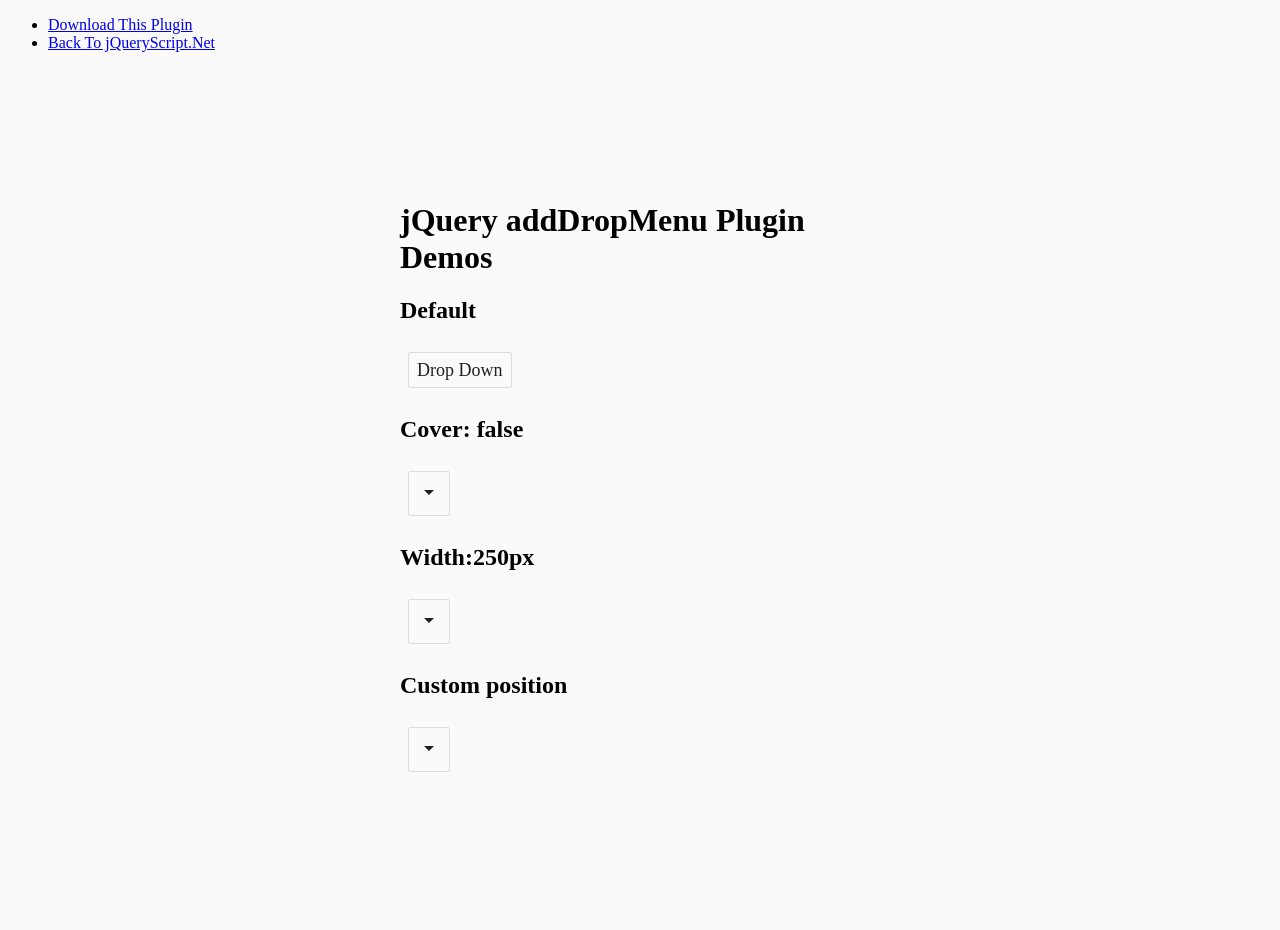
<file: menuAnimation/index.html>
<!doctype html>
<html>
<head>
<meta charset="utf-8">
<meta http-equiv="X-UA-Compatible" content="IE=edge,chrome=1">
<meta name="viewport" content="width=device-width, initial-scale=1">
<title>jQuery addDropMenu Plugin Demos</title>
<link href="http://www.jqueryscript.net/css/jquerysctipttop.css" rel="stylesheet" type="text/css">
<link href="dist/addDropMenu.css" rel="stylesheet" type="text/css">
<style>
body { background-color:#fafafa; font-family:'Roboto';}
.container { margin:150px auto; max-width:480px;}
</style>
</head>

<body>
<div id="jquery-script-menu">
<div class="jquery-script-center">
<ul>
<li><a href="http://www.jqueryscript.net/menu/Easy-Dropdown-Menu-Generator-With-jQuery-addDropMenu.html">Download This Plugin</a></li>
<li><a href="http://www.jqueryscript.net/">Back To jQueryScript.Net</a></li>
</ul>
<div class="jquery-script-ads"><script type="text/javascript"><!--
google_ad_client = "ca-pub-2783044520727903";
/* jQuery_demo */
google_ad_slot = "2780937993";
google_ad_width = 728;
google_ad_height = 90;
//-->
</script>
<script type="text/javascript"
src="http://pagead2.googlesyndication.com/pagead/show_ads.js">
</script></div>
<div class="jquery-script-clear"></div>
</div>
</div>
<div class="container">
<h1>jQuery addDropMenu Plugin Demos</h1>
<h2>Default</h2>
<div data-addui='dropMenu' data-label='Drop Down'>
  <a href='#'>Link 1</a>
  <a href='#'>Link 2</a>
  <a href='#'>Link 3</a>
</div>
<h2>Cover: false</h2>
<div data-addui='dropMenu' data-cover='false'>
  <a href='#'>Link 1</a>
  <a href='#'>Link 2</a>
  <a href='#'>Link 3</a>
</div>
<h2>Width:250px</h2>
<div data-addui='dropMenu' data-width='250'>
  <a href='#'>Link 1</a>
  <a href='#'>Link 2</a>
  <a href='#'>Link 3</a>
</div>
<h2>Custom position</h2>
<div data-addui='dropMenu' data-pin='top-right'>
  <a href='#'>Link 1</a>
  <a href='#'>Link 2</a>
  <a href='#'>Link 3</a>
</div>
</div>
<script src="http://code.jquery.com/jquery-3.1.0.min.js"></script>

<script src="dist/addDropMenu.js"></script>
<script type="text/javascript">

  var _gaq = _gaq || [];
  _gaq.push(['_setAccount', 'UA-36251023-1']);
  _gaq.push(['_setDomainName', 'jqueryscript.net']);
  _gaq.push(['_trackPageview']);

  (function() {
    var ga = document.createElement('script'); ga.type = 'text/javascript'; ga.async = true;
    ga.src = ('https:' == document.location.protocol ? 'https://ssl' : 'http://www') + '.google-analytics.com/ga.js';
    var s = document.getElementsByTagName('script')[0]; s.parentNode.insertBefore(ga, s);
  })();

</script>
</body>
</html>
</file>
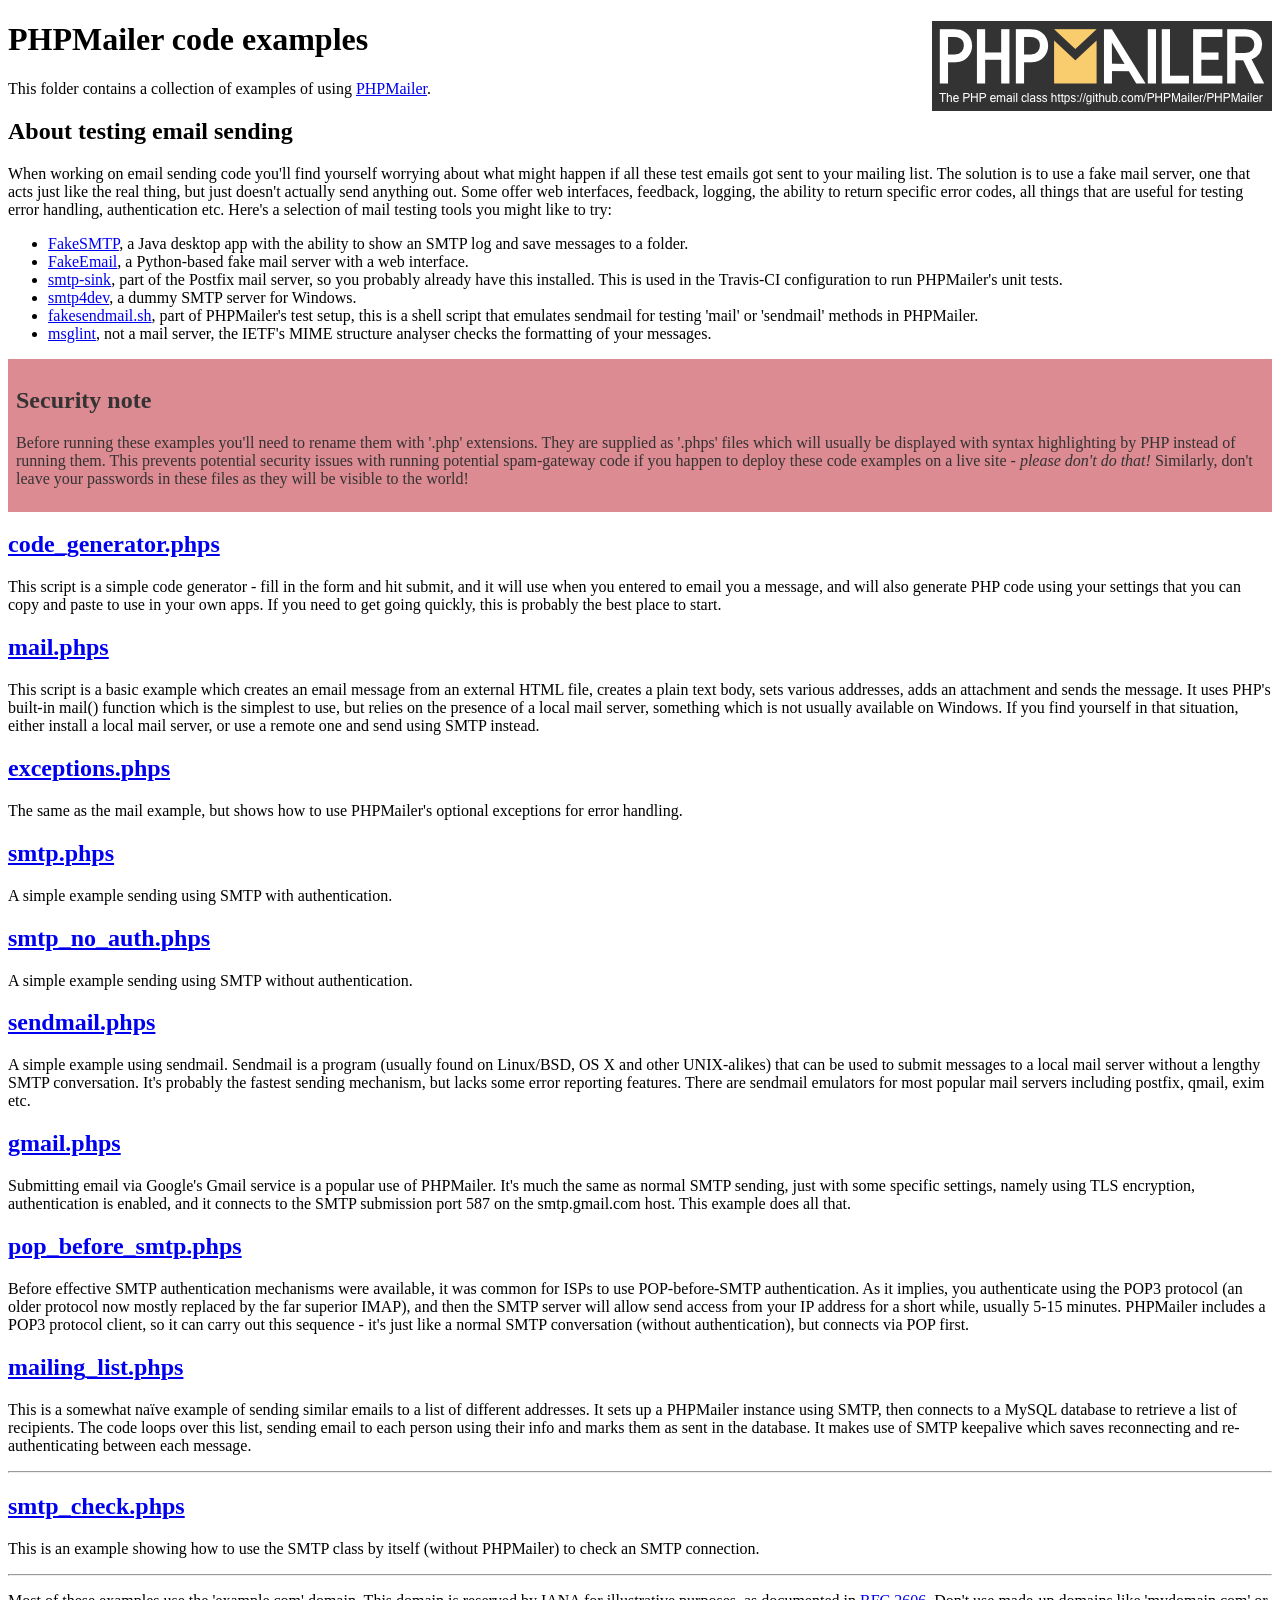
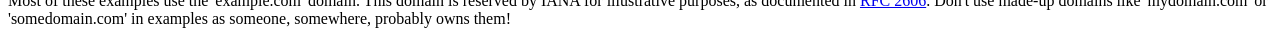
<file: PHPMailer-master/examples/index.html>
<!DOCTYPE html>
<html>
<head>
	<meta charset="UTF-8">
	<title>PHPMailer Examples</title>
</head>
<body>
<h1>PHPMailer code examples<a href="https://github.com/PHPMailer/PHPMailer"><img src="images/phpmailer.png" style="float:right; border:0;" alt="PHPMailer logo"></a></h1>
<p>This folder contains a collection of examples of using <a href="https://github.com/PHPMailer/PHPMailer">PHPMailer</a>.</p>
<h2>About testing email sending</h2>
<p>When working on email sending code you'll find yourself worrying about what might happen if all these test emails got sent to your mailing list. The solution is to use a fake mail server, one that acts just like the real thing, but just doesn't actually send anything out. Some offer web interfaces, feedback, logging, the ability to return specific error codes, all things that are useful for testing error handling, authentication etc. Here's a selection of mail testing tools you might like to try:</p>
<ul>
  <li><a href="https://github.com/Nilhcem/FakeSMTP">FakeSMTP</a>, a Java desktop app with the ability to show an SMTP log and save messages to a folder. </li>
  <li><a href="https://github.com/isotoma/FakeEmail">FakeEmail</a>, a Python-based fake mail server with a web interface.</li>
  <li><a href="http://www.postfix.org/smtp-sink.1.html">smtp-sink</a>, part of the Postfix mail server, so you probably already have this installed. This is used in the Travis-CI configuration to run PHPMailer's unit tests.</li>
  <li><a href="http://smtp4dev.codeplex.com">smtp4dev</a>, a dummy SMTP server for Windows.</li>
  <li><a href="https://github.com/PHPMailer/PHPMailer/blob/master/test/fakesendmail.sh">fakesendmail.sh</a>, part of PHPMailer's test setup, this is a shell script that emulates sendmail for testing 'mail' or 'sendmail' methods in PHPMailer.</li>
  <li><a href="http://tools.ietf.org/tools/msglint/">msglint</a>, not a mail server, the IETF's MIME structure analyser checks the formatting of your messages.</li>
</ul>
<div style="padding: 8px; color: #333333; background-color: #dc8b92">
<h2>Security note</h2>
<p>Before running these examples you'll need to rename them with '.php' extensions. They are supplied as '.phps' files which will usually be displayed with syntax highlighting by PHP instead of running them. This prevents potential security issues with running potential spam-gateway code if you happen to deploy these code examples on a live site - <em>please don't do that!</em> Similarly, don't leave your passwords in these files as they will be visible to the world!</p>
</div>
<h2><a href="code_generator.phps">code_generator.phps</a></h2>
<p>This script is a simple code generator - fill in the form and hit submit, and it will use when you entered to email you a message, and will also generate PHP code using your settings that you can copy and paste to use in your own apps. If you need to get going quickly, this is probably the best place to start.</p>
<h2><a href="mail.phps">mail.phps</a></h2>
<p>This script is a basic example which creates an email message from an external HTML file, creates a plain text body, sets various addresses, adds an attachment and sends the message. It uses PHP's built-in mail() function which is the simplest to use, but relies on the presence of a local mail server, something which is not usually available on Windows. If you find yourself in that situation, either install a local mail server, or use a remote one and send using SMTP instead.</p>
<h2><a href="exceptions.phps">exceptions.phps</a></h2>
<p>The same as the mail example, but shows how to use PHPMailer's optional exceptions for error handling.</p>
<h2><a href="smtp.phps">smtp.phps</a></h2>
<p>A simple example sending using SMTP with authentication.</p>
<h2><a href="smtp_no_auth.phps">smtp_no_auth.phps</a></h2>
<p>A simple example sending using SMTP without authentication.</p>
<h2><a href="sendmail.phps">sendmail.phps</a></h2>
<p>A simple example using sendmail. Sendmail is a program (usually found on Linux/BSD, OS X and other UNIX-alikes) that can be used to submit messages to a local mail server without a lengthy SMTP conversation. It's probably the fastest sending mechanism, but lacks some error reporting features. There are sendmail emulators for most popular mail servers including postfix, qmail, exim etc.</p>
<h2><a href="gmail.phps">gmail.phps</a></h2>
<p>Submitting email via Google's Gmail service is a popular use of PHPMailer. It's much the same as normal SMTP sending, just with some specific settings, namely using TLS encryption, authentication is enabled, and it connects to the SMTP submission port 587 on the smtp.gmail.com host. This example does all that.</p>
<h2><a href="pop_before_smtp.phps">pop_before_smtp.phps</a></h2>
<p>Before effective SMTP authentication mechanisms were available, it was common for ISPs to use POP-before-SMTP authentication. As it implies, you authenticate using the POP3 protocol (an older protocol now mostly replaced by the far superior IMAP), and then the SMTP server will allow send access from your IP address for a short while, usually 5-15 minutes. PHPMailer includes a POP3 protocol client, so it can carry out this sequence - it's just like a normal SMTP conversation (without authentication), but connects via POP first.</p>
<h2><a href="mailing_list.phps">mailing_list.phps</a></h2>
<p>This is a somewhat naïve example of sending similar emails to a list of different addresses. It sets up a PHPMailer instance using SMTP, then connects to a MySQL database to retrieve a list of recipients. The code loops over this list, sending email to each person using their info and marks them as sent in the database. It makes use of SMTP keepalive which saves reconnecting and re-authenticating between each message.</p>
<hr>
<h2><a href="smtp_check.phps">smtp_check.phps</a></h2>
<p>This is an example showing how to use the SMTP class by itself (without PHPMailer) to check an SMTP connection.</p>
<hr>
<p>Most of these examples use the 'example.com' domain. This domain is reserved by IANA for illustrative purposes, as documented in <a href="http://tools.ietf.org/html/rfc2606">RFC 2606</a>. Don't use made-up domains like 'mydomain.com' or 'somedomain.com' in examples as someone, somewhere, probably owns them!</p>
</body>
</html>
</file>
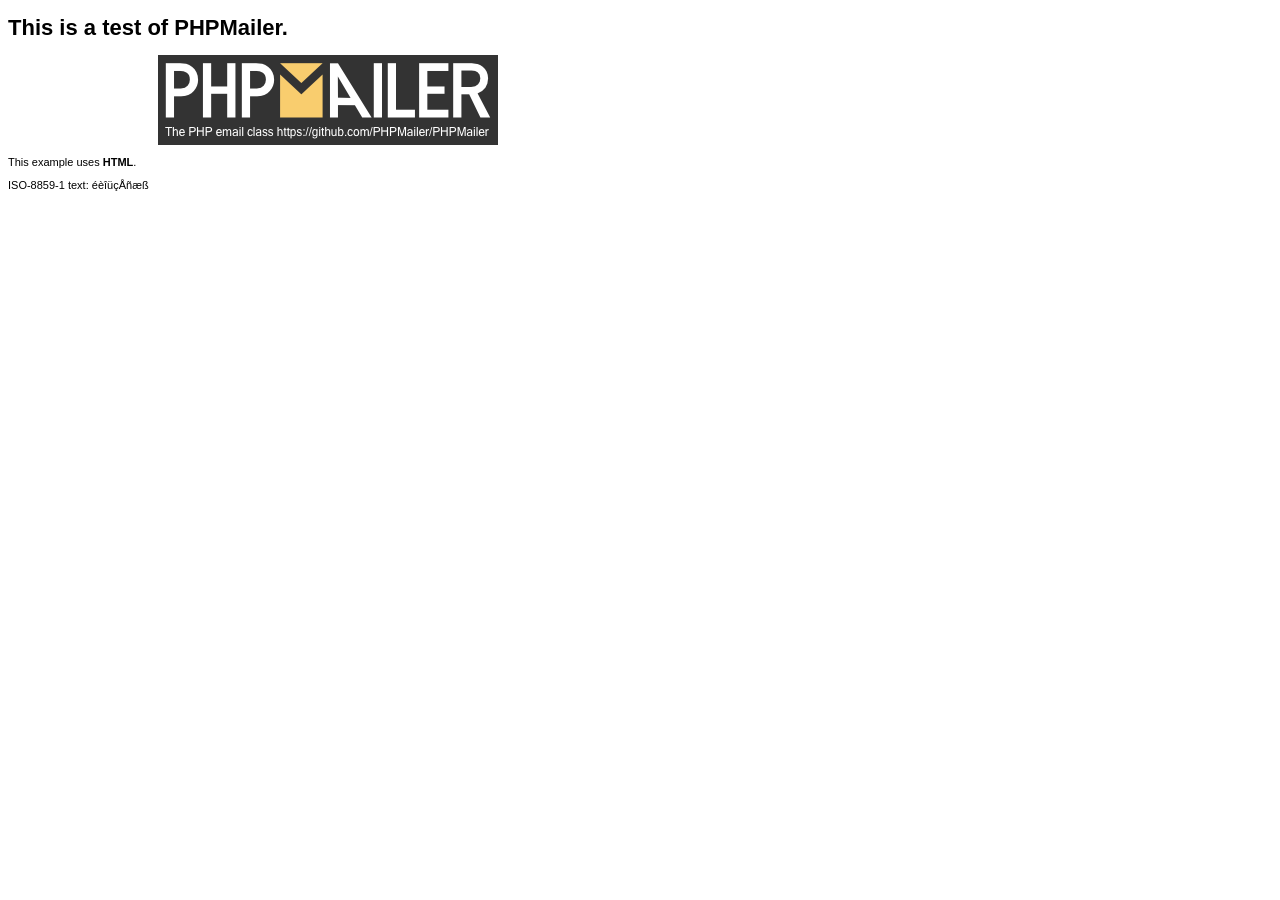
<file: PHPMailer-master/examples/contents.html>
<!DOCTYPE HTML PUBLIC "-//W3C//DTD HTML 4.01 Transitional//EN" "http://www.w3.org/TR/html4/loose.dtd">
<html>
<head>
  <meta http-equiv="Content-Type" content="text/html; charset=iso-8859-1">
  <title>PHPMailer Test</title>
</head>
<body>
<div style="width: 640px; font-family: Arial, Helvetica, sans-serif; font-size: 11px;">
  <h1>This is a test of PHPMailer.</h1>
  <div align="center">
    <a href="https://github.com/PHPMailer/PHPMailer/"><img src="images/phpmailer.png" height="90" width="340" alt="PHPMailer rocks"></a>
  </div>
  <p>This example uses <strong>HTML</strong>.</p>
  <p>ISO-8859-1 text: ���������</p>
</div>
</body>
</html>
</file>
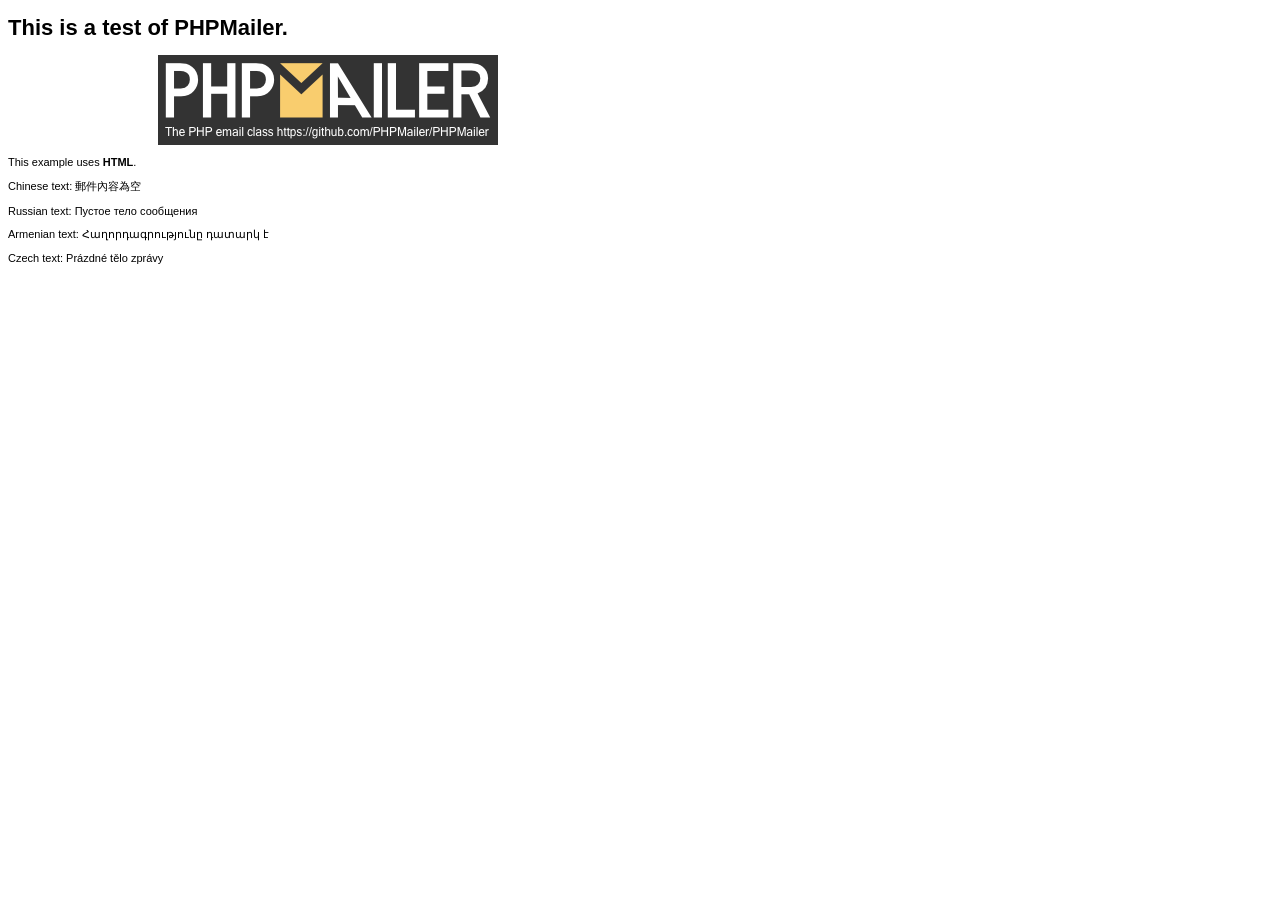
<file: PHPMailer-master/examples/contentsutf8.html>
<!DOCTYPE HTML PUBLIC "-//W3C//DTD HTML 4.01 Transitional//EN" "http://www.w3.org/TR/html4/loose.dtd">
<html>
<head>
  <meta http-equiv="Content-Type" content="text/html; charset=utf-8">
  <title>PHPMailer Test</title>
</head>
<body>
<div style="width: 640px; font-family: Arial, Helvetica, sans-serif; font-size: 11px;">
  <h1>This is a test of PHPMailer.</h1>
  <div align="center">
    <a href="https://github.com/PHPMailer/PHPMailer/"><img src="images/phpmailer.png" height="90" width="340" alt="PHPMailer rocks"></a>
  </div>
  <p>This example uses <strong>HTML</strong>.</p>
  <p>Chinese text: 郵件內容為空</p>
  <p>Russian text: Пустое тело сообщения</p>
  <p>Armenian text: Հաղորդագրությունը դատարկ է</p>
  <p>Czech text: Prázdné tělo zprávy</p>
</div>
</body>
</html>
</file>
<file: menuAnimation/dist/addDropMenu.css>
@import url(https://fonts.googleapis.com/icon?family=Material+Icons);.addui-dropMenu{box-sizing:border-box;display:inline-block;position:relative}.addui-dropMenu *{box-sizing:border-box}.addui-dropMenu .addui-dropMenu-btn{padding:8px;margin:8px;background:transparent;border:1px solid rgba(0,0,0,0.12);border-radius:2px;cursor:pointer;vertical-align:top;font-size:18px;line-height:18px;color:rgba(0,0,0,0.87)}.addui-dropMenu .addui-dropMenu-menu{display:block;position:absolute;background:#fff;border-radius:2px;box-shadow:0 2px 3px rgba(0,0,0,0.25);opacity:0;pointer-events:none;transition:opacity 0.5s}.addui-dropMenu .addui-dropMenu-menu.addui-dropMenu-open{opacity:1;pointer-events:auto}.addui-dropMenu .addui-dropMenu-menu a{display:block;padding:8px 16px;text-decoration:none;color:rgba(0,0,0,0.87)}.addui-dropMenu.addui-dropMenu-cover-true.addui-dropMenu-pin-top-left .addui-dropMenu-menu{top:8px;left:8px}.addui-dropMenu.addui-dropMenu-cover-true.addui-dropMenu-pin-top-right .addui-dropMenu-menu{top:8px;right:8px}.addui-dropMenu.addui-dropMenu-cover-true.addui-dropMenu-pin-bottom-right .addui-dropMenu-menu{bottom:8px;right:8px}.addui-dropMenu.addui-dropMenu-cover-true.addui-dropMenu-pin-bottom-left .addui-dropMenu-menu{bottom:8px;left:8px}.addui-dropMenu.addui-dropMenu-cover-false.addui-dropMenu-pin-top-left .addui-dropMenu-menu{top:calc(100% - 8px);left:8px}.addui-dropMenu.addui-dropMenu-cover-false.addui-dropMenu-pin-top-right .addui-dropMenu-menu{top:calc(100% - 8px);right:8px}.addui-dropMenu.addui-dropMenu-cover-false.addui-dropMenu-pin-bottom-right .addui-dropMenu-menu{bottom:calc(100% - 8px);right:8px}.addui-dropMenu.addui-dropMenu-cover-false.addui-dropMenu-pin-bottom-left .addui-dropMenu-menu{bottom:calc(100% - 8px);left:8px}
</file>
